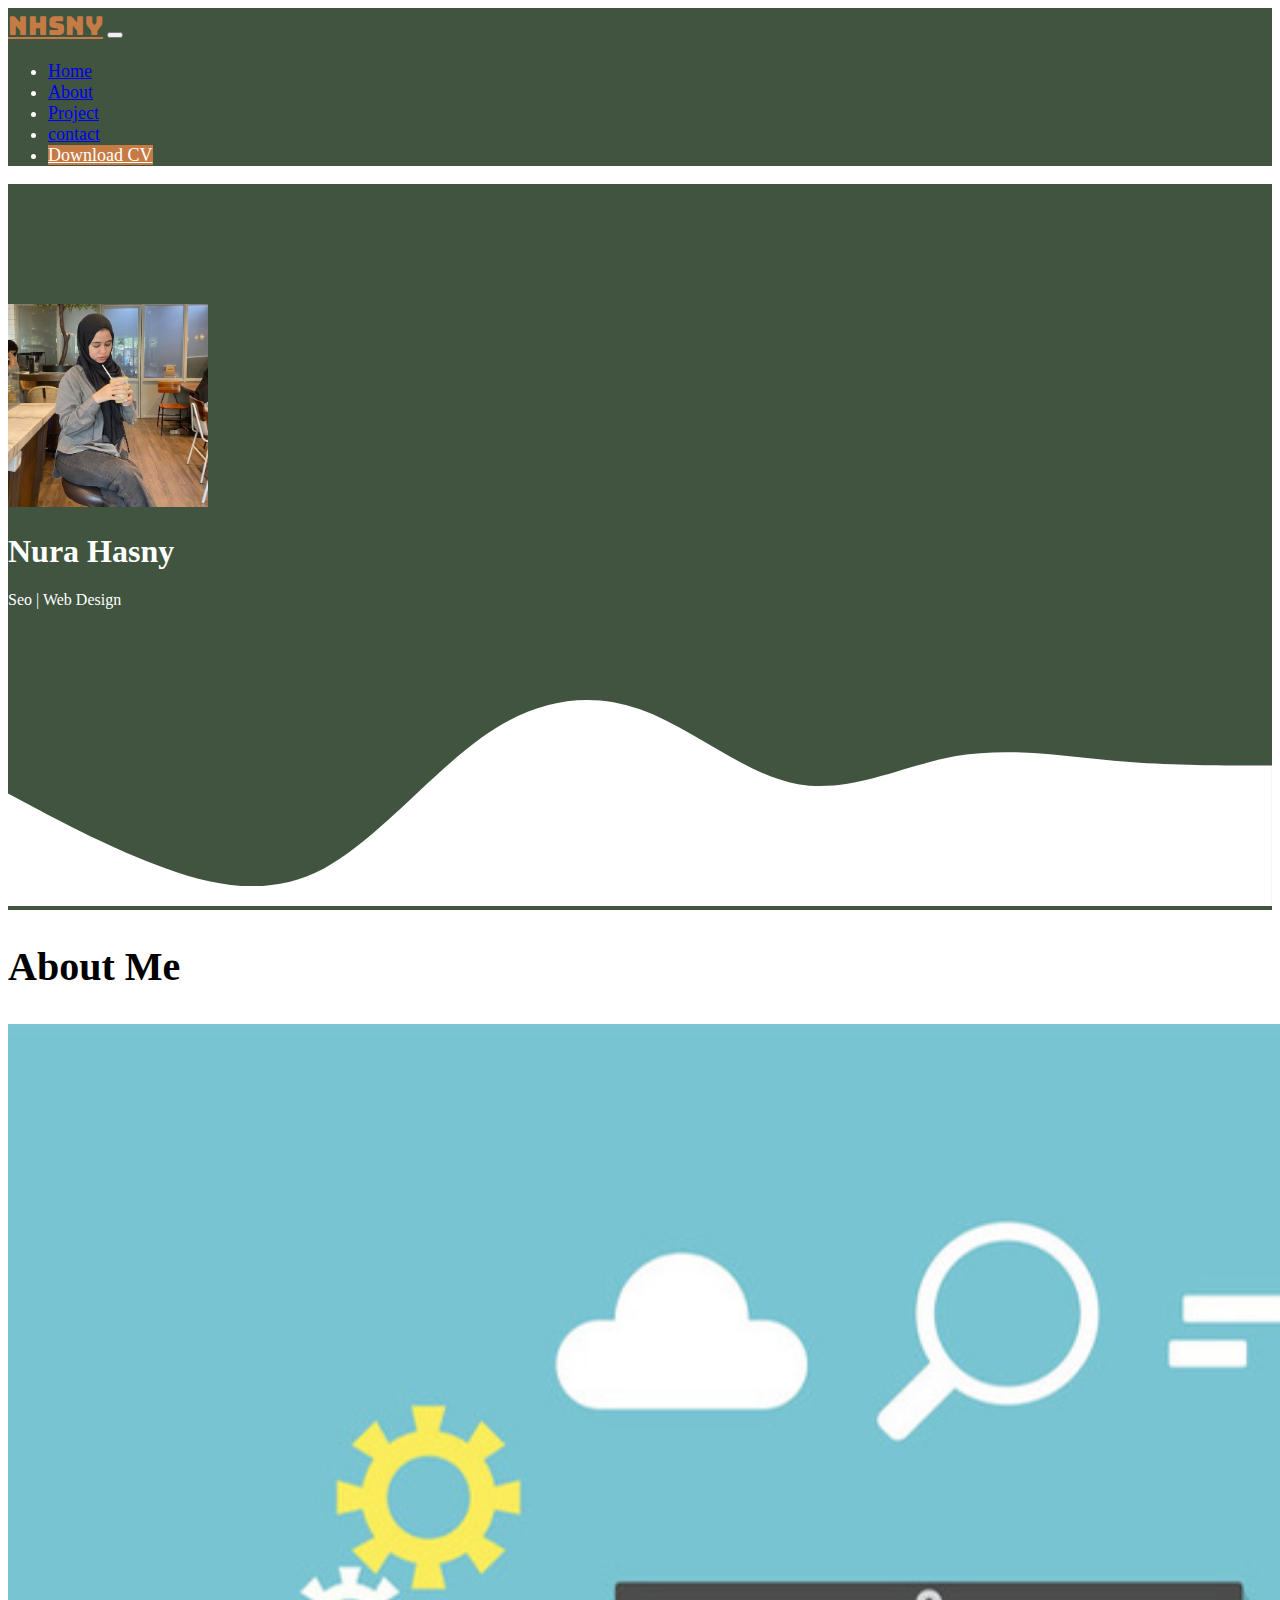
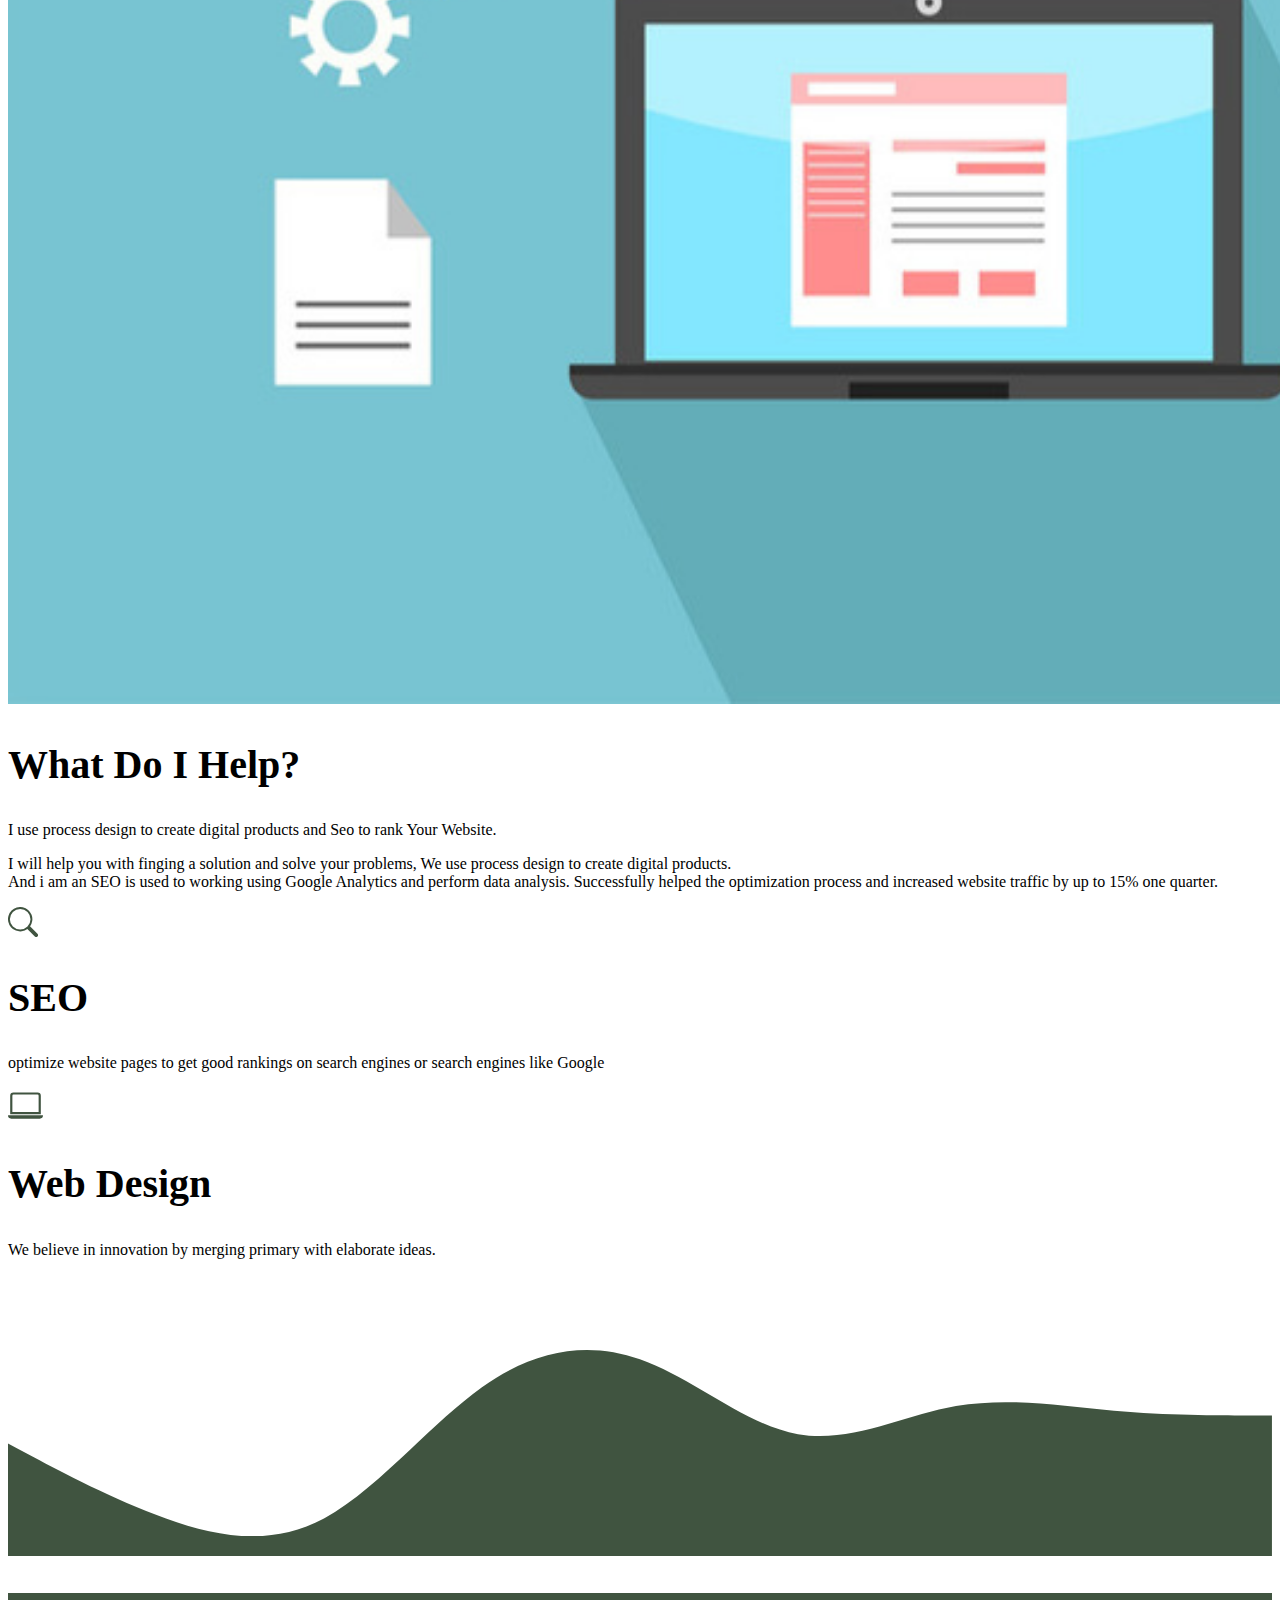
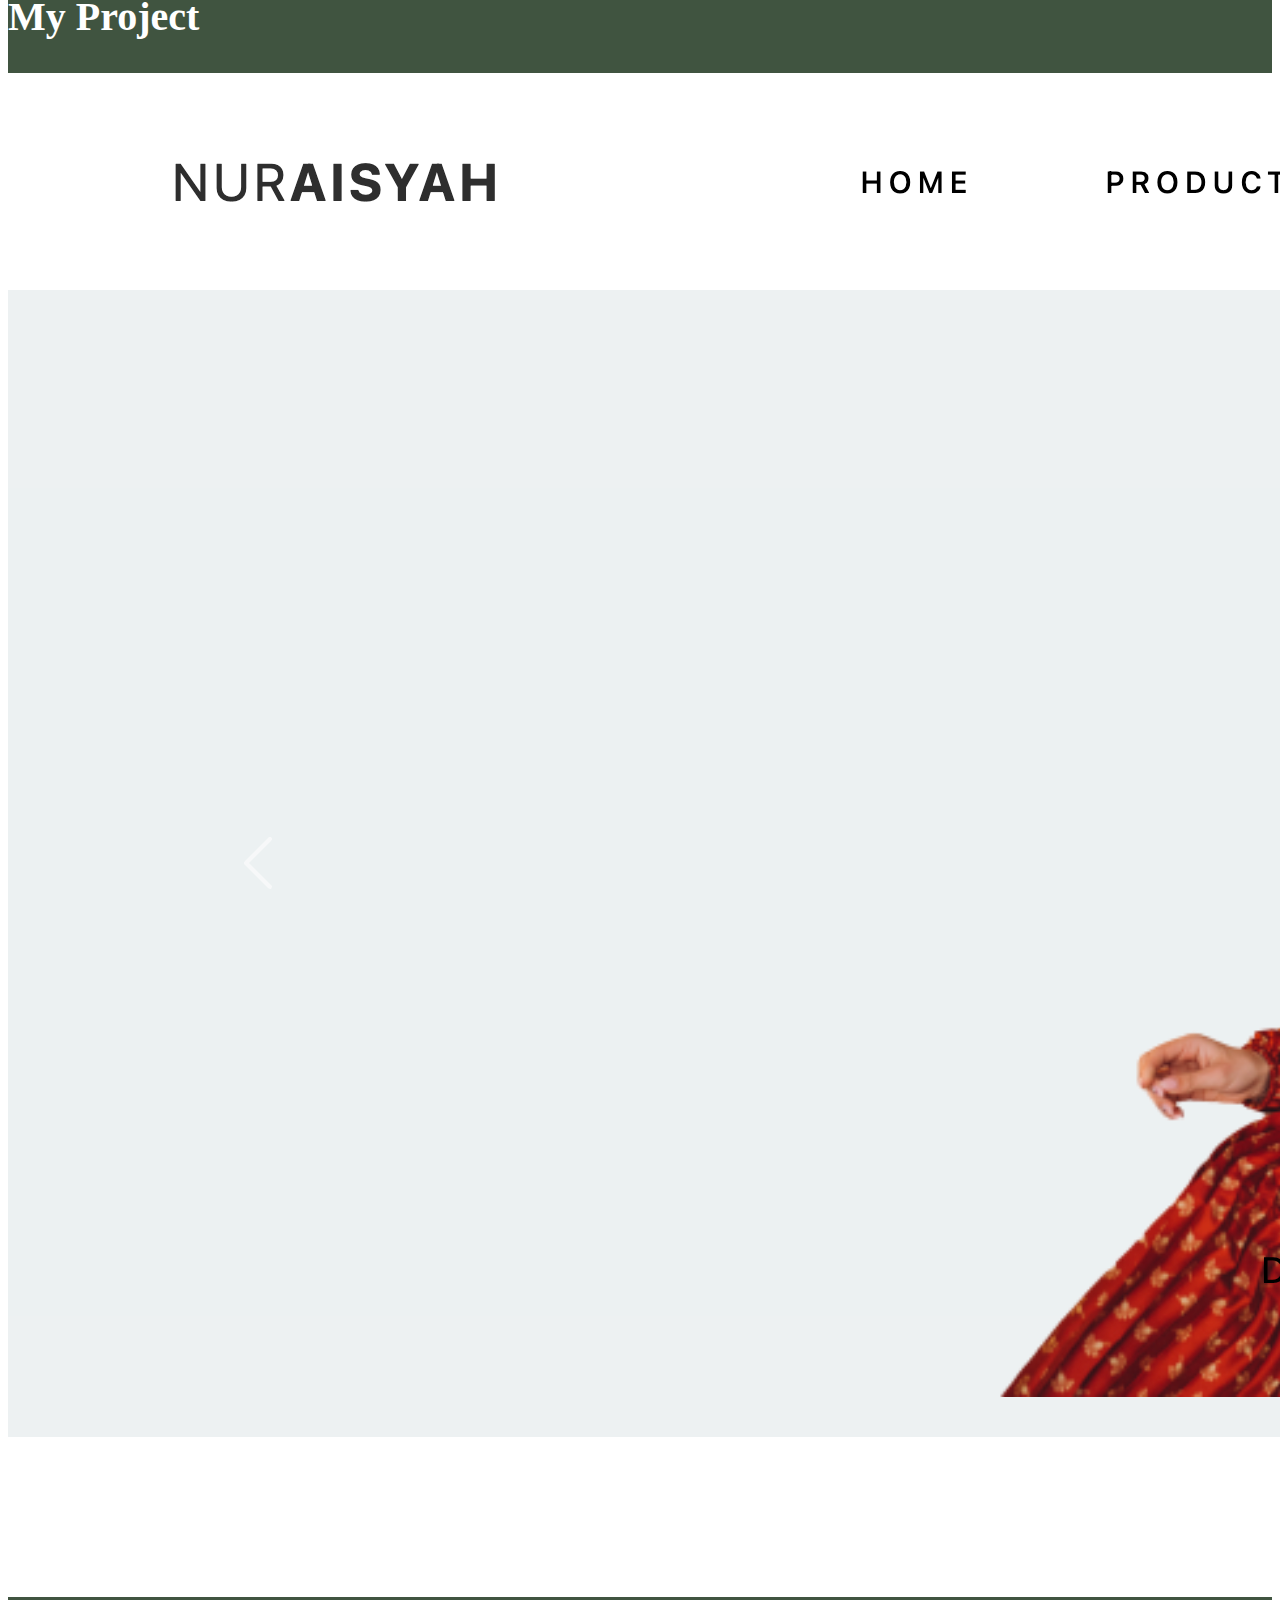
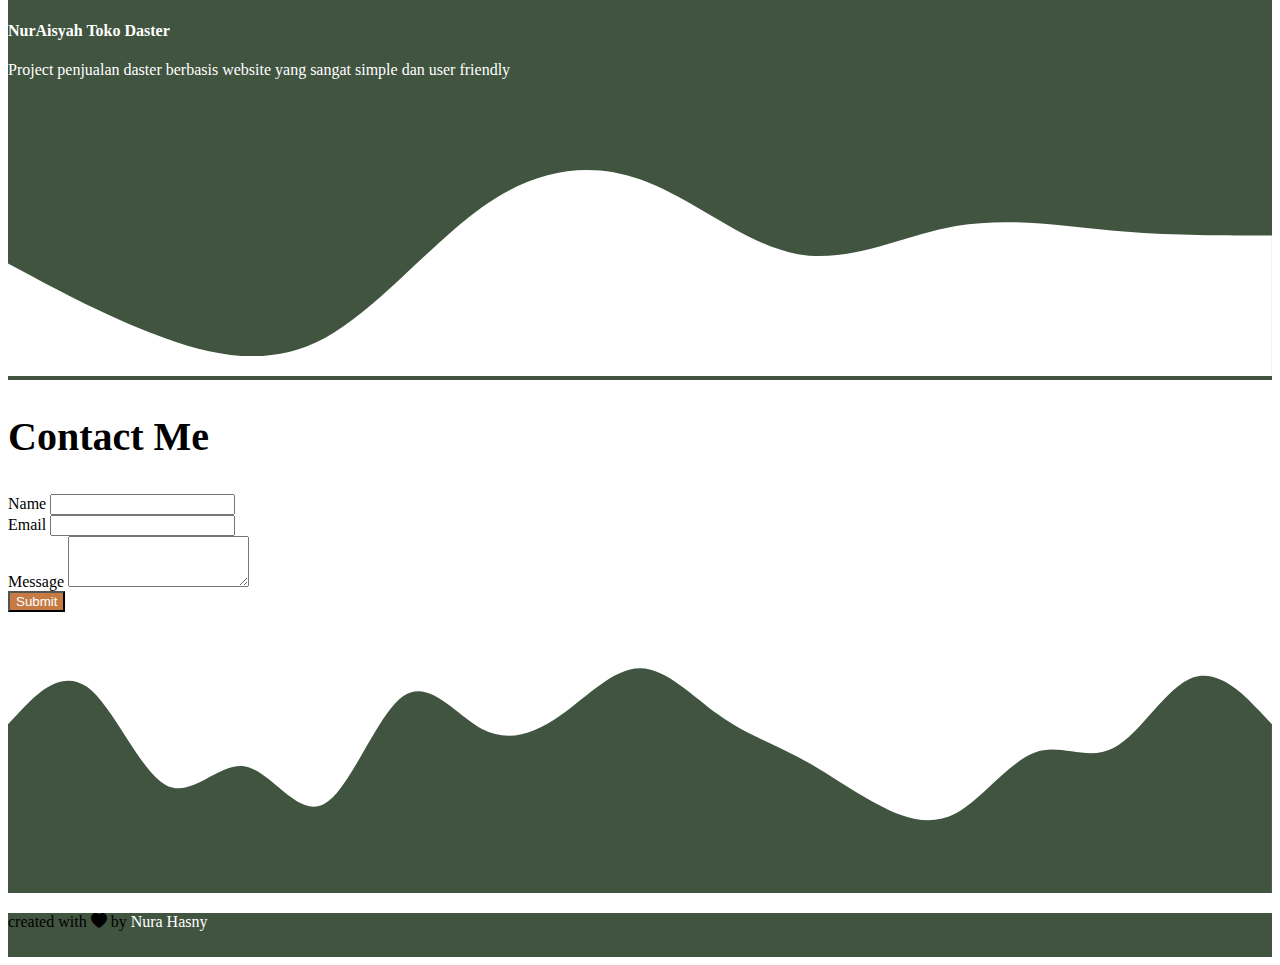
<file: index.html>
<!DOCTYPE html>
<html lang="en">
  <head>
    <meta charset="utf-8" />
    <meta name="viewport" content="width=device-width, initial-scale=1" />
    <meta name="google-site-verification" content="bt-Cw74-SdDb34MLxXGfpwaq5d6tjwVVqy9gbxDhFQw" />
    <title>My Portofolio</title>
    <link href="https://cdn.jsdelivr.net/npm/bootstrap@5.3.2/dist/css/bootstrap.min.css" rel="stylesheet" integrity="sha384-T3c6CoIi6uLrA9TneNEoa7RxnatzjcDSCmG1MXxSR1GAsXEV/Dwwykc2MPK8M2HN" crossorigin="anonymous" />
    <link rel="stylesheet" type="text/css" href="assets/styles/style.css" />
    <link rel="stylesheet" href="https://cdn.jsdelivr.net/npm/bootstrap-icons@1.10.5/font/bootstrap-icons.css" />
    <link rel="shortcut icon" href="assets/img/Green Clean Modern Monogram Initial N Letter Logo.png" />
  </head>
  <body>
    <!-- navbar -->
    <nav class="navbar navbar-expand-lg sticky-top navbar-dark">
      <div class="container">
        <a class="navbar-brand" href="#">NHsny</a>
        <button class="navbar-toggler" type="button" data-bs-toggle="collapse" data-bs-target="#navbarNav" aria-controls="navbarNav" aria-expanded="false" aria-label="Toggle navigation">
          <span class="navbar-toggler-icon"></span>
        </button>
        <div class="collapse navbar-collapse" id="navbarNav">
          <ul class="navbar-nav ms-auto ">
            <li class="nav-item">
              <a class="nav-link active" aria-current="page" href="#">Home</a>
            </li>
            <li class="nav-item">
              <a class="nav-link" href="#about">About</a>
            </li>
            <li class="nav-item">
              <a class="nav-link" href="#projects">Project</a>
            </li>
            <li class="nav-item">
              <a class="nav-link" href="#contact">contact</a>
            </li>
            <li class="nav-item  ms-3">
              <a class="btn" href="https://drive.google.com/file/d/1J19QXvVONZg-vvI0Q4tAYrmtKeqGDB31/view?usp=sharing" role="button">Download CV</a>
            </li>
          </ul>
        </div>
      </div>
    </nav>
    <!-- /navbar -->

    <!-- jumbotron -->
    <section class="jumbotron text-center">
      <img src="assets/img/fotoku (1).jpeg" width="200px" class="rounded-circle img-thumbnail" alt="" />
      <h1 class="display-4">Nura Hasny</h1>
      <p class="lead">Seo | Web Design</p>
    
      <svg xmlns="http://www.w3.org/2000/svg" viewBox="0 0 1440 320">
        <path
          fill="#ffffff"
          fill-opacity="1"
          d="M0,192L30,208C60,224,120,256,180,277.3C240,299,300,309,360,277.3C420,245,480,171,540,128C600,85,660,75,720,96C780,117,840,171,900,181.3C960,192,1020,160,1080,149.3C1140,139,1200,149,1260,154.7C1320,160,1380,160,1410,160L1440,160L1440,320L1410,320C1380,320,1320,320,1260,320C1200,320,1140,320,1080,320C1020,320,960,320,900,320C840,320,780,320,720,320C660,320,600,320,540,320C480,320,420,320,360,320C300,320,240,320,180,320C120,320,60,320,30,320L0,320Z"
        ></path>
      </svg>
    </section>
    <!-- /jumbotron -->

    <!-- about -->
    <section id="about">
      <div class="container">
        <div class="row text-center mb-3">
          <div class="col">
            <h2>About Me</h2>
          </div>
        </div>
</div>
</section>
<section class="py-3 py-md-5">
  <div class="container">
    <div class="row gy-3 gy-md-4 gy-lg-0 align-items-lg-center">
      <div class="col-12 col-lg-6 col-xl-5">
        <img class="img-fluid rounded" loading="lazy" src="assets/img/Desain tanpa judul.png" alt="About 1">
      </div>
      <div class="col-12 col-lg-6 col-xl-7">
        <div class="row justify-content-xl-center">
          <div class="col-12 col-xl-11">
            <h2 class="mb-3">What Do I Help?</h2>
            <p class="lead fs-4 text-secondary mb-3">I use process design to create digital products and Seo to rank Your Website.</p>
            <p class="mb-5">I will help you with finging a solution and solve
              your problems, We use process design to create digital
              products.
            <br>And i am an SEO is used to working using
            Google Analytics and perform data analysis.
            Successfully helped the optimization process and increased website traffic by up to 15%
            one quarter.</p>
            <div class="row gy-4 gy-md-0 gx-xxl-5X">
              <div class="col-12 col-md-6">
                <div class="d-flex">
                  <div class="me-4 " style="color: #405440;">
                    <svg xmlns="http://www.w3.org/2000/svg" width="30" height="30" fill="currentColor" class="bi bi-search" viewBox="0 0 16 16">
                      <path d="M11.742 10.344a6.5 6.5 0 1 0-1.397 1.398h-.001q.044.06.098.115l3.85 3.85a1 1 0 0 0 1.415-1.414l-3.85-3.85a1 1 0 0 0-.115-.1zM12 6.5a5.5 5.5 0 1 1-11 0 5.5 5.5 0 0 1 11 0"/>
                    </svg>
                  </div>
                  <div>
                    <h2 class="h4 mb-3">SEO</h2>
                    <p class="text-secondary mb-0">optimize website pages to get good rankings on search engines or search engines like Google</p>
                  </div>
                </div>
              </div>
              <div class="col-12 col-md-6">
                <div class="d-flex">
                  <div class="me-4" style="color: #405440;">
                    <svg xmlns="http://www.w3.org/2000/svg" width="35" height="35" fill="currentColor" class="bi bi-laptop" viewBox="0 0 16 16">
                      <path d="M13.5 3a.5.5 0 0 1 .5.5V11H2V3.5a.5.5 0 0 1 .5-.5zm-11-1A1.5 1.5 0 0 0 1 3.5V12h14V3.5A1.5 1.5 0 0 0 13.5 2zM0 12.5h16a1.5 1.5 0 0 1-1.5 1.5h-13A1.5 1.5 0 0 1 0 12.5"/>
                    </svg>
                  </div>
                  <div>
                    <h2 class="h4 mb-3">Web Design</h2>
                    <p class="text-secondary mb-0">We believe in innovation by merging primary with elaborate ideas.</p>
                  </div>
                </div>
              </div>
            </div>
          </div>
        </div>
      </div>
    </div>
  </div>
</section> 
      </div>
      <svg xmlns="http://www.w3.org/2000/svg" viewBox="0 0 1440 320">
        <path
          fill="#405440"
          fill-opacity="1"
          d="M0,192L30,208C60,224,120,256,180,277.3C240,299,300,309,360,277.3C420,245,480,171,540,128C600,85,660,75,720,96C780,117,840,171,900,181.3C960,192,1020,160,1080,149.3C1140,139,1200,149,1260,154.7C1320,160,1380,160,1410,160L1440,160L1440,320L1410,320C1380,320,1320,320,1260,320C1200,320,1140,320,1080,320C1020,320,960,320,900,320C840,320,780,320,720,320C660,320,600,320,540,320C480,320,420,320,360,320C300,320,240,320,180,320C120,320,60,320,30,320L0,320Z"
        ></path>
      </svg>
    
    <!-- /about -->

    <!-- project -->
    <section id="projects">
      <div class="container">
        <div class="row text-center">
          <div class="col">
            <h2>My Project</h2>
          </div>
        </div>
        <div class="row mt-3">
          <div class="col-sm-4 mb-3">
            <div class="card">
              <img src="assets/img/Tangkapan Layar 2024-01-14 pukul 15.12.01.png" class="card-img-top" alt="..." />
              <div class="card-body">
                <h4>NurAisyah Toko Daster</h4>
                <p class="card-text text-secondary mb-0">Project penjualan daster berbasis website yang sangat simple dan user friendly</p>
              </div>
            </div>
          </div>
         
      </div>
      <svg xmlns="http://www.w3.org/2000/svg" viewBox="0 0 1440 320">
        <path
          fill="#ffffff"
          fill-opacity="1"
          d="M0,192L30,208C60,224,120,256,180,277.3C240,299,300,309,360,277.3C420,245,480,171,540,128C600,85,660,75,720,96C780,117,840,171,900,181.3C960,192,1020,160,1080,149.3C1140,139,1200,149,1260,154.7C1320,160,1380,160,1410,160L1440,160L1440,320L1410,320C1380,320,1320,320,1260,320C1200,320,1140,320,1080,320C1020,320,960,320,900,320C840,320,780,320,720,320C660,320,600,320,540,320C480,320,420,320,360,320C300,320,240,320,180,320C120,320,60,320,30,320L0,320Z"
        ></path>
      </svg>
    </section>
    <!-- /projcet -->

    <!-- contacts -->
    <section id="contact">
      <div class="container">
        <div class="row text-center">
          <div class="col">
            <h2>Contact Me</h2>
          </div>
        </div>
        <div class="row justify-content-center">
          <div class="col-md-6">
            <form>
              <div class="mb-3">
                <label for="name" class="form-label">Name</label>
                <input type="email" class="form-control" id="name" aria-describedby="name" />
              </div>
              <div class="mb-3">
                <label for="email" class="form-label">Email </label>
                <input type="email" class="form-control" id="exampleInputEmail1" aria-describedby="emailHelp" />
              </div>
              <div class="mb-3">
                <label for="pesan" class="form-label">Message</label>
                <textarea class="form-control" id="exampleFormControlTextarea1" rows="3"></textarea>
              </div>

              <button type="submit" class="btn">Submit</button>
            </form>
          </div>
        </div>
      </div>
      <svg xmlns="http://www.w3.org/2000/svg" viewBox="0 0 1440 320">
        <path
          fill="#405440"
          fill-opacity="1"
          d="M0,128L15,112C30,96,60,64,90,85.3C120,107,150,181,180,197.3C210,213,240,171,270,176C300,181,330,235,360,218.7C390,203,420,117,450,96C480,75,510,117,540,133.3C570,149,600,139,630,117.3C660,96,690,64,720,64C750,64,780,96,810,117.3C840,139,870,149,900,165.3C930,181,960,203,990,218.7C1020,235,1050,245,1080,229.3C1110,213,1140,171,1170,160C1200,149,1230,171,1260,154.7C1290,139,1320,85,1350,74.7C1380,64,1410,96,1425,112L1440,128L1440,320L1425,320C1410,320,1380,320,1350,320C1320,320,1290,320,1260,320C1230,320,1200,320,1170,320C1140,320,1110,320,1080,320C1050,320,1020,320,990,320C960,320,930,320,900,320C870,320,840,320,810,320C780,320,750,320,720,320C690,320,660,320,630,320C600,320,570,320,540,320C510,320,480,320,450,320C420,320,390,320,360,320C330,320,300,320,270,320C240,320,210,320,180,320C150,320,120,320,90,320C60,320,30,320,15,320L0,320Z"
        ></path>
      </svg>
    </section>
    <!-- /contacts -->

    <!-- footer -->
    <footer class="text-white text-center">
      <p>created with <i class="bi bi-heart-fill text-warning"></i> by <a href="https://www.instagram.com/rarahsny?igsh=MTVma2lhcTA3bG8ycA==" class="fw-bold">Nura Hasny</a></p>
    </footer>
    <!-- /footer -->
    <script src="https://cdn.jsdelivr.net/npm/@popperjs/core@2.11.8/dist/umd/popper.min.js" integrity="sha384-I7E8VVD/ismYTF4hNIPjVp/Zjvgyol6VFvRkX/vR+Vc4jQkC+hVqc2pM8ODewa9r" crossorigin="anonymous"></script>
    <script src="https://cdn.jsdelivr.net/npm/bootstrap@5.3.2/dist/js/bootstrap.min.js" integrity="sha384-BBtl+eGJRgqQAUMxJ7pMwbEyER4l1g+O15P+16Ep7Q9Q+zqX6gSbd85u4mG4QzX+" crossorigin="anonymous"></script>
  </body>
</html>
</file>
<file: assets/styles/style.css>
@import url("https://fonts.googleapis.com/css2?family=Bungee&display=swap");
.navbar {
  background-color: #405440;
  color: #fff;
}
.jumbotron {
  padding-top: 120px;
  background-color: #405440;
  color: #fff;
}
#projects {
  background-color: #405440;
  color: #fff;
}
.btn {
  background-color: #c67b45;
  color: #fff;
}
h2 {
  font-size: 40px;
  font-weight: 600;
}
footer {
  background-color: #405440;
  padding-bottom: 10px;
}
footer a {
  text-decoration: none;
  color: #fff;
}
h3 {
  font-size: 38px;
}
.navbar-brand {
  font-size: 26px;
  font-family: "Bungee", sans-serif;
  color: #c67b45;
}
.navbar-nav {
  font-size: 18px;
}
</file>
